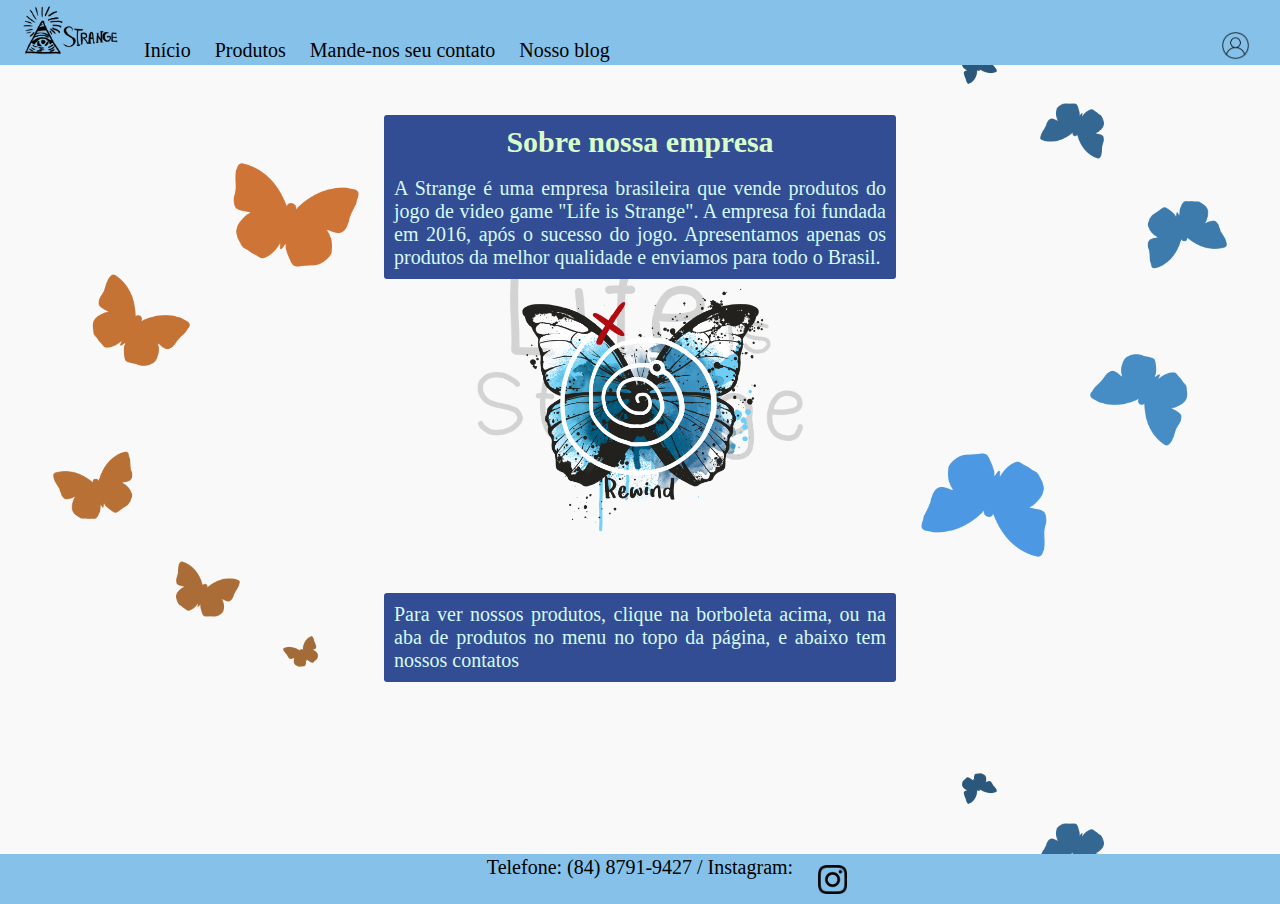
<file: index.html>
<!DOCTYPE html>
<html lang="pt-br">
<head>
    <meta charset="UTF-8">
    <meta name="viewport" content="width=device-width, initial-scale=1.0">

    <title>Strange Página Inicial</title>

    <link rel="stylesheet" type="text/css" href="style.css">
</head>
<body> 
    <!--Cabeçalho-->
    <header class="header">
        <nav class="header-details">
            <!--menu-->
            <ul class="menu">
                <li><img class="logo" src="./img/logo.png" alt="Logo da empresa"></li>
                <li class="home"><a href="index.html">Início</a></li>
                <li><a href="produtos.html">Produtos</a></li>
                <li><a href="formulario.html">Mande-nos seu contato</a></li>
                <li><a href="blog.html">Nosso blog</a></li>
            </ul>
            
        </nav>

        <!--lado direito menu-->
        <nav class="header-details">
            <a href="perfil.html"><img class="perfil" src="./img/perfil.png"></a>
            <a href="perfil.html"><img class="perfil2" src="./img/perfil2.png"></a>
        </nav>
    </header>

    <!--página-->
    <section >
        <div class="meio">
            <h1>Sobre nossa empresa</h1> <br/>

            <p class="conteudo">A Strange é uma empresa brasileira que vende produtos do jogo de video game "Life is Strange". A
                 empresa foi fundada em 2016, após o sucesso do jogo. Apresentamos apenas os produtos da melhor qualidade 
                e enviamos para todo o Brasil.
            </p>
        </div>

        <!--butterfly-->
        <div class="meio_borboleta">
            <a href="produtos.html"><img class="butterfly" src="./img/butterfly.png"></a>
        </div>

        <!--mais texto-->
        <div class="meio">

            <p class="conteudo">Para ver nossos produtos, clique na borboleta acima, ou na aba de produtos no menu no topo
                da página, e abaixo tem nossos contatos
            </p>
        </div>
    </section> <br/><br/><br/>
    
    <!--rodapé-->
    <footer class="footer">
        <p class="telefone">Telefone: (84) 8791-9427 / Instagram:</p>
        <a href="https://www.instagram.com/strange_empresa_ficticia/" target="_blank"><img class="insta" src="./img/insta.png"></a>
        <a href="https://www.instagram.com/strange_empresa_ficticia/" target="_blank"><img class="insta2" src="./img/insta2.png"></a>
    </footer>

</body>
</html>
</file>
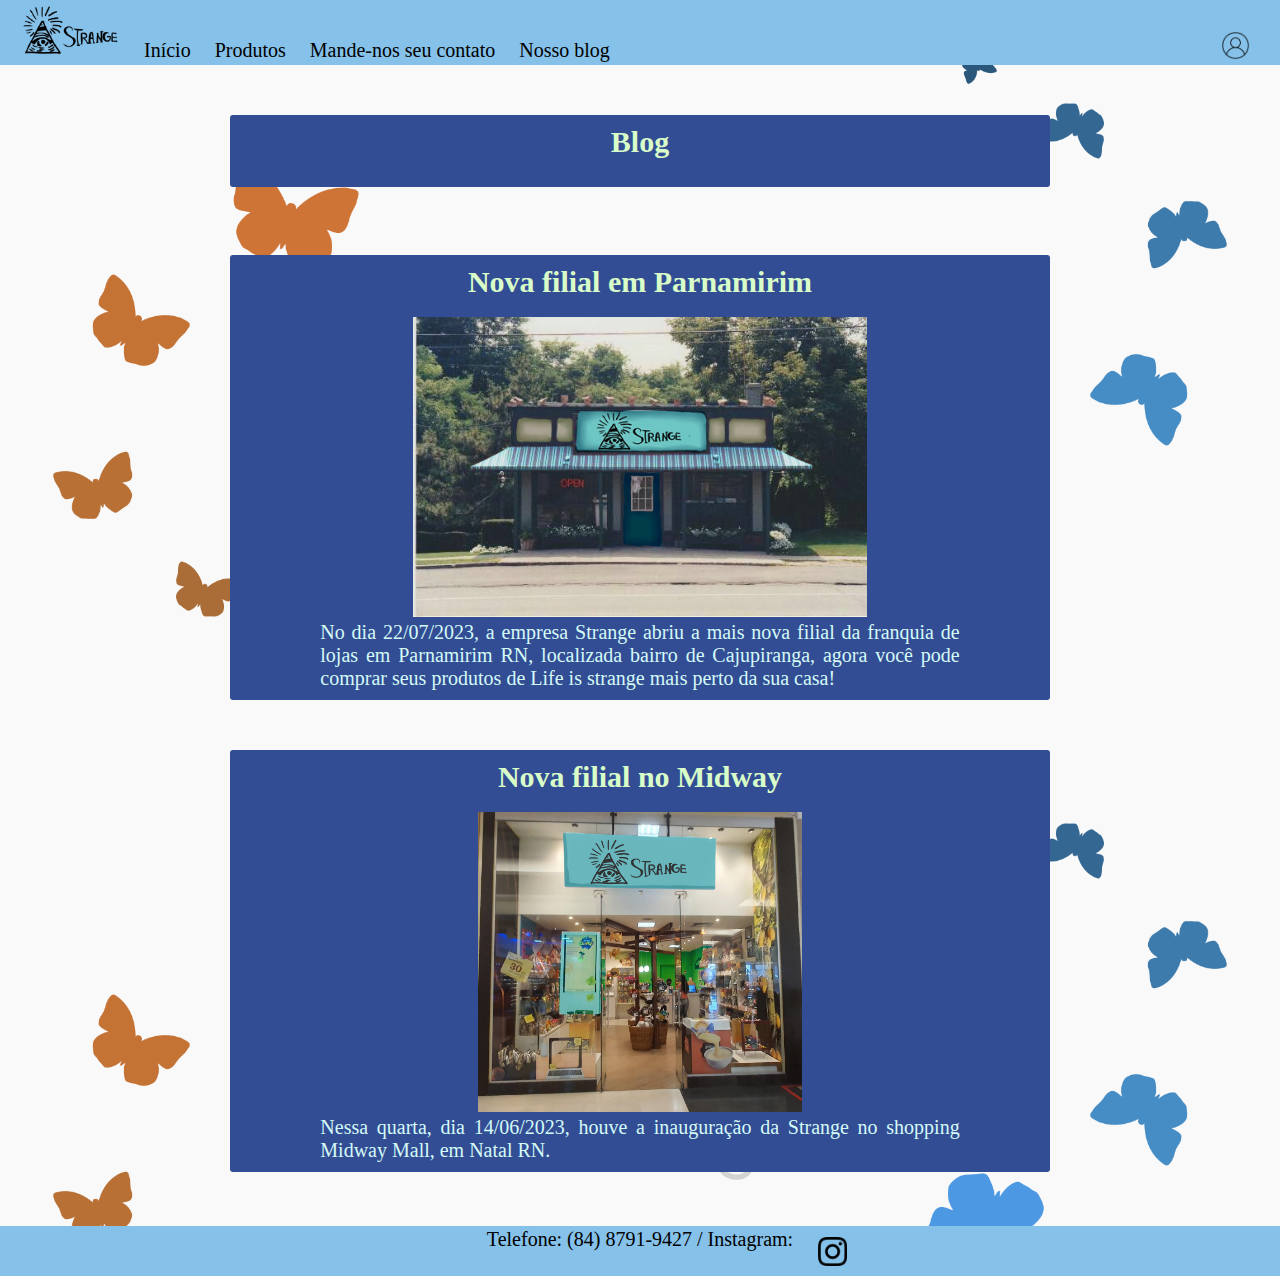
<file: blog.html>
<!DOCTYPE html>
<html lang="pt-br">
<head>
    <meta charset="UTF-8">
    <meta name="viewport" content="width=device-width, initial-scale=1.0">

    <title>Blog</title>

    <link rel="stylesheet" type="text/css" href="style.css">
</head>
<body> 
    <!--Cabeçalho-->
    <header class="header">
        <nav class="header-details">
            <!--menu-->
            <ul class="menu">
                <li><img class="logo" src="./img/logo.png" alt="Logo da empresa"></li>
                <li class="home"><a href="index.html">Início</a></li>
                <li><a href="produtos.html">Produtos</a></li>
                <li><a href="formulario.html">Mande-nos seu contato</a></li>
                <li><a href="blog.html">Nosso blog</a></li>
            </ul>
            
        </nav>

        <!--lado direito menu-->
        <nav class="header-details">
            <a href="perfil.html"><img class="perfil" src="./img/perfil.png"></a>
            <a href="perfil.html"><img class="perfil2" src="./img/perfil2.png"></a>
        </nav>
    </header>

    <!--página-->
    <section >
        <div class="meio_maior">
            <h1>Blog</h1> <br/>
        </div> <br/>

        <div class="meio_maior">
            <h1>Nova filial em Parnamirim</h1> <br/>
            <div class="div_max">
                <img class="filial" src="./img/empresa.jpg">
            </div>
            <div class="blog">
                <p class="conteudo">No dia 22/07/2023, a empresa Strange abriu a mais nova filial da franquia de 
                    lojas em Parnamirim RN, localizada bairro de Cajupiranga, agora você pode comprar seus produtos 
                    de Life is strange mais perto da sua casa!
                </p>
            </div>
        </div>

        <div class="meio_maior">
            <h1>Nova filial no Midway</h1> <br/>

            <div class="div_max">
                <img class="filial" src="./img/midway.jpg">
            </div>
            <div class="blog">
                <p class="conteudo">Nessa quarta, dia 14/06/2023, houve a inauguração da Strange no shopping Midway 
                    Mall, em Natal RN.
                </p>
            </div>

        </div>

        
    </section> <br/><br/><br/>
    
    <!--rodapé-->
    <footer class="footer">
        <p class="telefone">Telefone: (84) 8791-9427 / Instagram:</p>
        <a href="https://www.instagram.com/strange_empresa_ficticia/" target="_blank"><img class="insta" src="./img/insta.png"></a>
        <a href="https://www.instagram.com/strange_empresa_ficticia/" target="_blank"><img class="insta2" src="./img/insta2.png"></a>
    </footer>

</body>
</html>
</file>
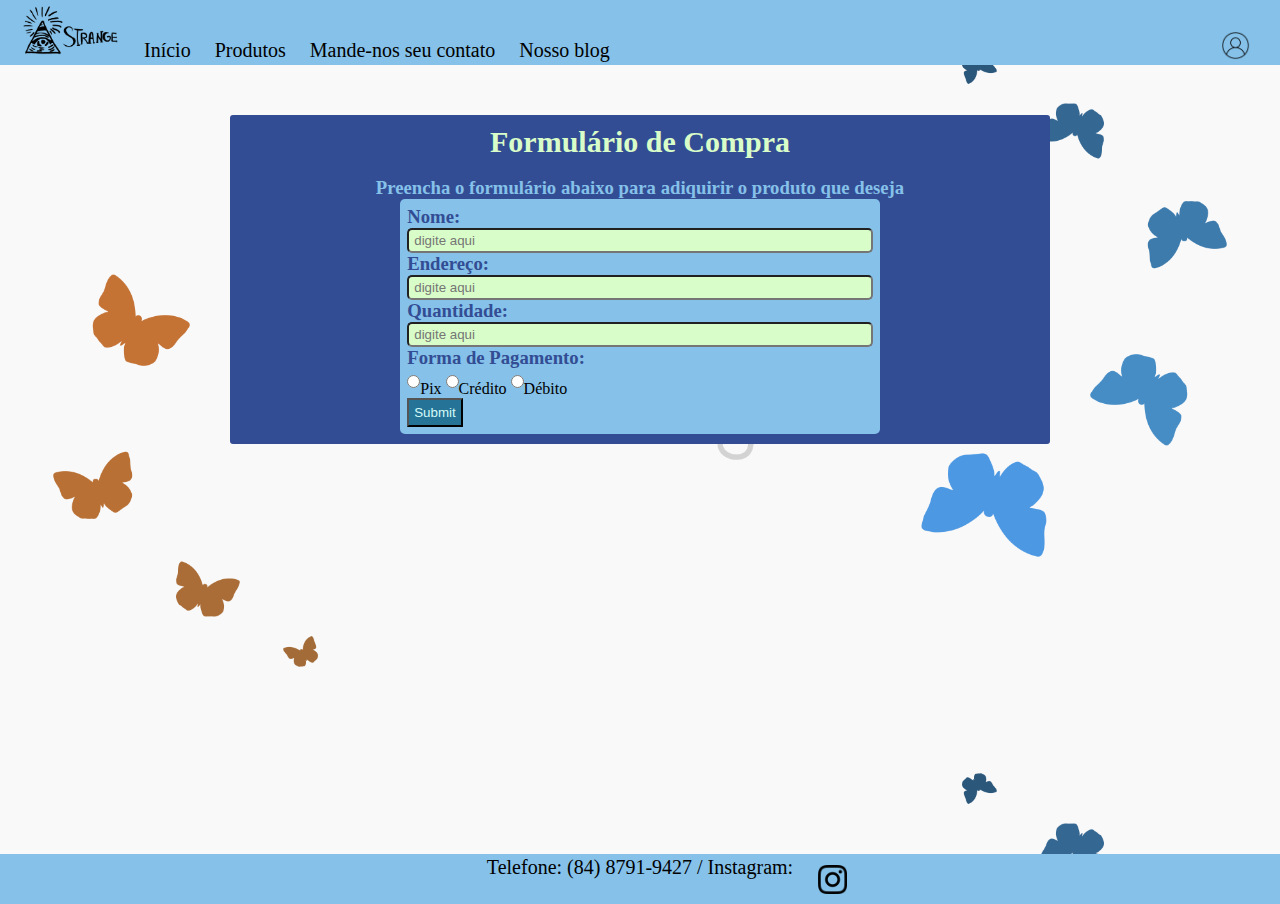
<file: compra.html>
<!DOCTYPE html>
<html lang="pt-br">
<head>
    <meta charset="UTF-8">
    <meta name="viewport" content="width=device-width, initial-scale=1.0">

    <title>Comprar produto</title>

    <link rel="stylesheet" type="text/css" href="style.css">
</head>
<body>
    <!--Cabeçalho-->
    <header class="header">
        <nav class="header-details">
            <!--menu-->
            <ul class="menu">
                <li><img class="logo" src="./img/logo.png" alt="Logo da empresa"></li>
                <li class="home"><a href="index.html">Início</a></li>
                <li><a href="produtos.html">Produtos</a></li>
                <li><a href="formulario.html">Mande-nos seu contato</a></li>
                <li><a href="blog.html">Nosso blog</a></li>
            </ul>
            
        </nav>

        <!--lado direito menu-->
        <nav class="header-details">
            <a href="perfil.html"><img class="perfil" src="./img/perfil.png"></a>
            <a href="perfil.html"><img class="perfil2" src="./img/perfil2.png"></a>
        </nav>
    </header>

    <!--página-->
    <section >
        <div class="meio_maior">
            <h1>Formulário de Compra</h1> <br/>
            <h3 class="texto">Preencha o formulário abaixo para adiquirir o produto que deseja</h3>

            <!--formulário-->
          <form class="form" action="compra_ok.html" method="post">

            <label><h3>Nome:</h3></label>
            <input class="input_not_button" type="text" required="required" placeholder="digite aqui"><br/>

            <label><h3>Endereço:</h3></label>
            <input class="input_not_button" type="text" required="required" placeholder="digite aqui">

            <label><h3>Quantidade:</h3></label>
            <input class="input_not_button" type="number" required="required" placeholder="digite aqui"><br/>

            <label><h3>Forma de Pagamento:</h3></label>
            <input name="radio" class="input_radio" type="radio" required="required">Pix 
            <input name="radio" class="input_radio" type="radio" required="required">Crédito
            <input name="radio" class="input_radio" type="radio" required="required">Débito <br/>


            <input class="button" type="submit">
          </form>
           
        </div>

      
    </section> <br/><br/><br/>

    <!--rodapé-->
    <footer class="footer">
        <p class="telefone">Telefone: (84) 8791-9427 / Instagram:</p>
        <a href="https://www.instagram.com/strange_empresa_ficticia/" target="_blank"><img class="insta" src="./img/insta.png"></a>
        <a href="https://www.instagram.com/strange_empresa_ficticia/" target="_blank"><img class="insta2" src="./img/insta2.png"></a>
    </footer>
    
</body>
</file>
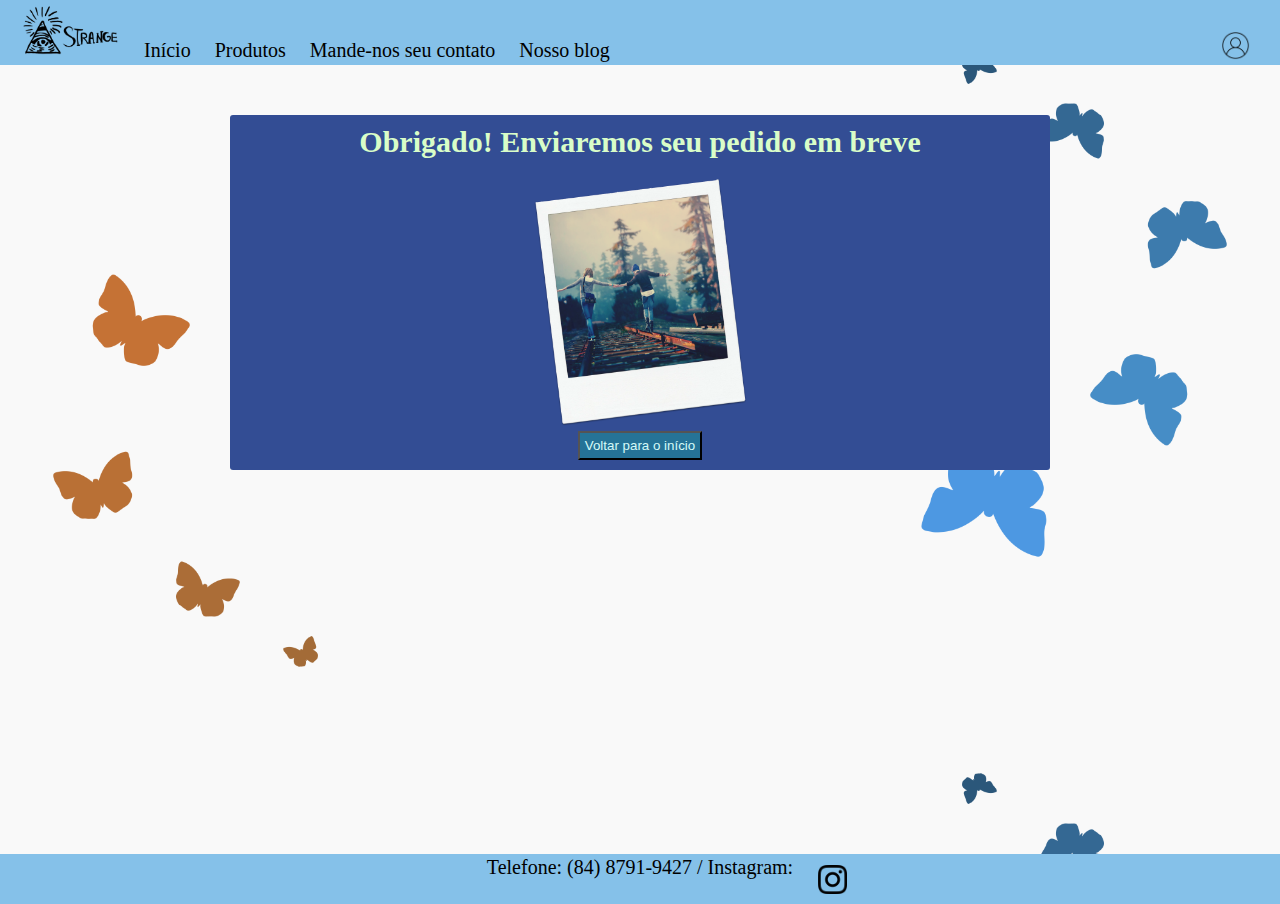
<file: compra_ok.html>
<!DOCTYPE html>
<html lang="pt-br">
<head>
    <meta charset="UTF-8">
    <meta name="viewport" content="width=device-width, initial-scale=1.0">

    <title>tudo ok</title>

    <link rel="stylesheet" type="text/css" href="style.css">
</head>
<body>
    <!--Cabeçalho-->
    <header class="header">
        <nav class="header-details">
            <!--menu-->
            <ul class="menu">
                <li><img class="logo" src="./img/logo.png" alt="Logo da empresa"></li>
                <li class="home"><a href="index.html">Início</a></li>
                <li><a href="produtos.html">Produtos</a></li>
                <li><a href="formulario.html">Mande-nos seu contato</a></li>
                <li><a href="blog.html">Nosso blog</a></li>
            </ul>
            
        </nav>

        <!--lado direito menu-->
        <nav class="header-details">
            <a href="perfil.html"><img class="perfil" src="./img/perfil.png"></a>
            <a href="perfil.html"><img class="perfil2" src="./img/perfil2.png"></a>
        </nav>
    </header>

    <!--página-->
    <section >
        <div class="meio_maior">
            <h1>Obrigado! Enviaremos seu pedido em breve</h1> <br/>
            
            <div class="div_max">
                <img class="trem" src="./img/trem.png">

                <form action="index.html" method="post">
                    <input class="button" type="submit" value="Voltar para o início">
                </form>
            </div>
           
        </div>

      
    </section> <br/><br/><br/>

    <!--rodapé-->
    <footer class="footer">
        <p class="telefone">Telefone: (84) 8791-9427 / Instagram:</p>
        <a href="https://www.instagram.com/strange_empresa_ficticia/" target="_blank"><img class="insta" src="./img/insta.png"></a>
        <a href="https://www.instagram.com/strange_empresa_ficticia/" target="_blank"><img class="insta2" src="./img/insta2.png"></a>
    </footer>
    
</body>
</file>
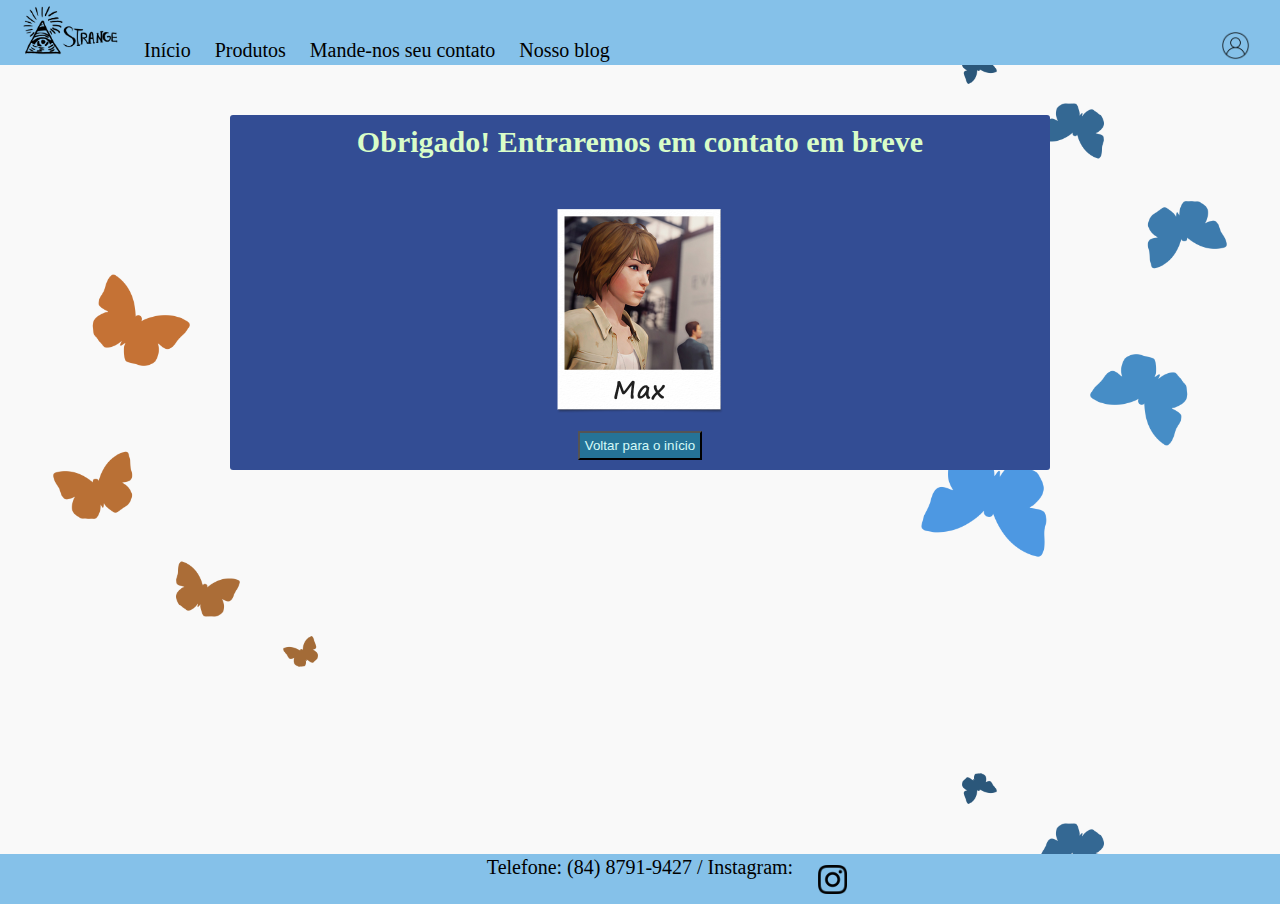
<file: form_ok.html>
<!DOCTYPE html>
<html lang="pt-br">
<head>
    <meta charset="UTF-8">
    <meta name="viewport" content="width=device-width, initial-scale=1.0">

    <title>tudo ok</title>

    <link rel="stylesheet" type="text/css" href="style.css">
</head>
<body>
    <!--Cabeçalho-->
    <header class="header">
        <nav class="header-details">
            <!--menu-->
            <ul class="menu">
                <li><img class="logo" src="./img/logo.png" alt="Logo da empresa"></li>
                <li class="home"><a href="index.html">Início</a></li>
                <li><a href="produtos.html">Produtos</a></li>
                <li><a href="formulario.html">Mande-nos seu contato</a></li>
                <li><a href="blog.html">Nosso blog</a></li>
            </ul>
            
        </nav>

        <!--lado direito menu-->
        <nav class="header-details">
            <a href="perfil.html"><img class="perfil" src="./img/perfil.png"></a>
            <a href="perfil.html"><img class="perfil2" src="./img/perfil2.png"></a>
        </nav>
    </header>

    <!--página-->
    <section >
        <div class="meio_maior">
            <h1>Obrigado! Entraremos em contato em breve</h1> <br/>
            
            <div class="div_max">
                <img class="max" src="./img/max.png">

                <form action="index.html" method="post">
                    <input class="button" type="submit" value="Voltar para o início">
                </form>
            </div>
           
        </div>

      
    </section> <br/><br/><br/>

    <!--rodapé-->
    <footer class="footer">
        <p class="telefone">Telefone: (84) 8791-9427 / Instagram:</p>
        <a href="https://www.instagram.com/strange_empresa_ficticia/" target="_blank"><img class="insta" src="./img/insta.png"></a>
        <a href="https://www.instagram.com/strange_empresa_ficticia/" target="_blank"><img class="insta2" src="./img/insta2.png"></a>
    </footer>
    
</body>
</file>
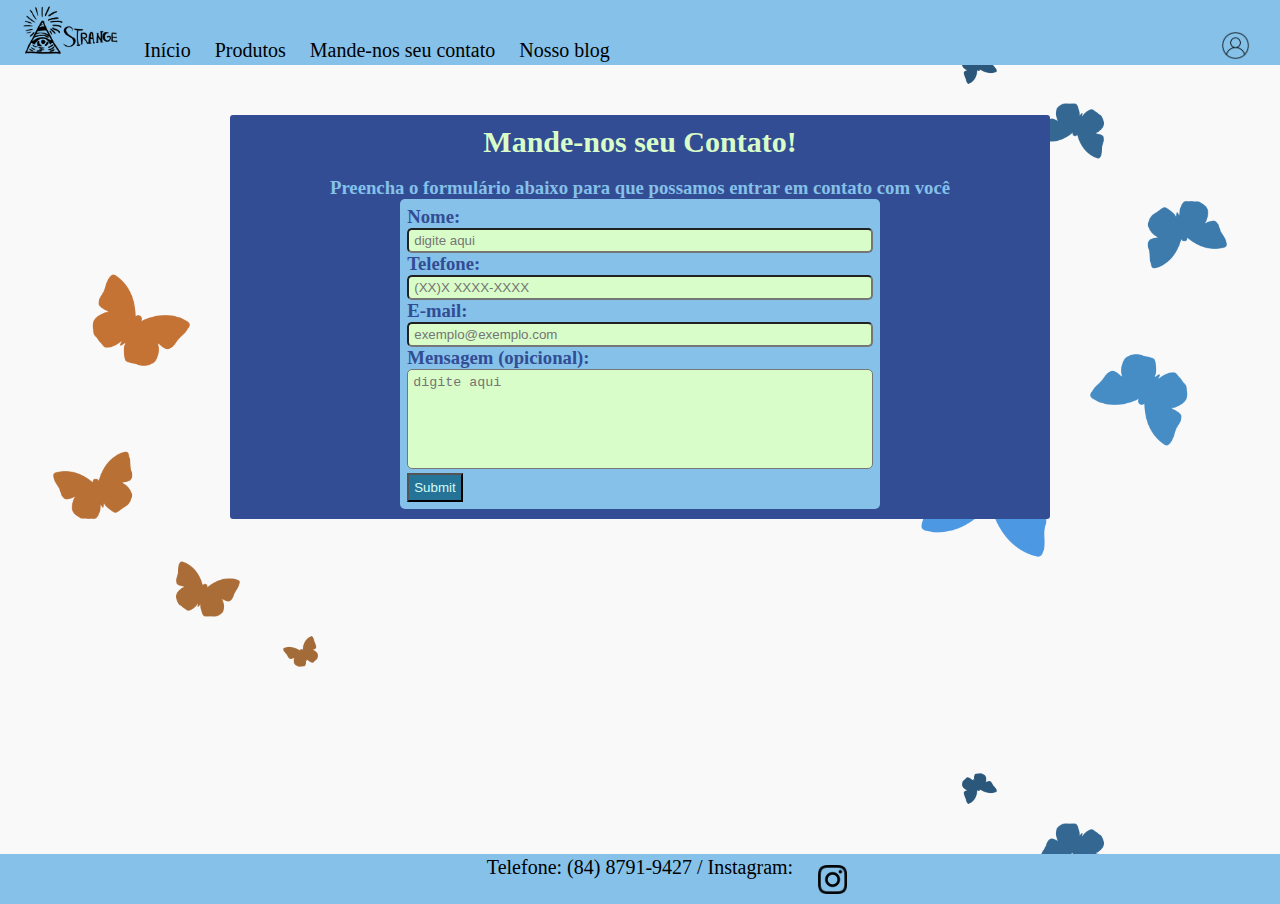
<file: formulario.html>
<!DOCTYPE html>
<html lang="pt-br">
<head>
    <meta charset="UTF-8">
    <meta name="viewport" content="width=device-width, initial-scale=1.0">

    <title>Strange forms</title>

    <link rel="stylesheet" type="text/css" href="style.css">
</head>
<body>
    <!--Cabeçalho-->
    <header class="header">
        <nav class="header-details">
            <!--menu-->
            <ul class="menu">
                <li><img class="logo" src="./img/logo.png" alt="Logo da empresa"></li>
                <li class="home"><a href="index.html">Início</a></li>
                <li><a href="produtos.html">Produtos</a></li>
                <li><a href="formulario.html">Mande-nos seu contato</a></li>
                <li><a href="blog.html">Nosso blog</a></li>
            </ul>
            
        </nav>

        <!--lado direito menu-->
        <nav class="header-details">
            <a href="perfil.html"><img class="perfil" src="./img/perfil.png"></a>
            <a href="perfil.html"><img class="perfil2" src="./img/perfil2.png"></a>
        </nav>
    </header>

    <!--página-->
    <section >
        <div class="meio_maior">
            <h1>Mande-nos seu Contato!</h1> <br/>
            <h3 class="texto">Preencha o formulário abaixo para que possamos entrar em contato com você</h3>

            <!--formulário-->
          <form class="form" action="form_ok.html" method="post">

            <label><h3>Nome:</h3></label>
            <input class="input_not_button" type="text" required="required" placeholder="digite aqui"><br/>

            <label><h3>Telefone:</h3></label>
            <input class="input_not_button" type="tel" required="required" placeholder="(XX)X XXXX-XXXX">

            <label><h3>E-mail:</h3></label>
            <input class="input_not_button" type="email" required="required" placeholder="exemplo@exemplo.com"><br/>

            <label><h3>Mensagem (opicional):</h3></label>
            <textarea class="input_not_button" id="area" style="resize:none" placeholder="digite aqui"></textarea><br/>

            <input class="button" type="submit">
          </form>
           
        </div>

      
    </section> <br/><br/><br/>

    <!--rodapé-->
    <footer class="footer">
        <p class="telefone">Telefone: (84) 8791-9427 / Instagram:</p>
        <a href="https://www.instagram.com/strange_empresa_ficticia/" target="_blank"><img class="insta" src="./img/insta.png"></a>
        <a href="https://www.instagram.com/strange_empresa_ficticia/" target="_blank"><img class="insta2" src="./img/insta2.png"></a>
    </footer>
    
</body>
</file>
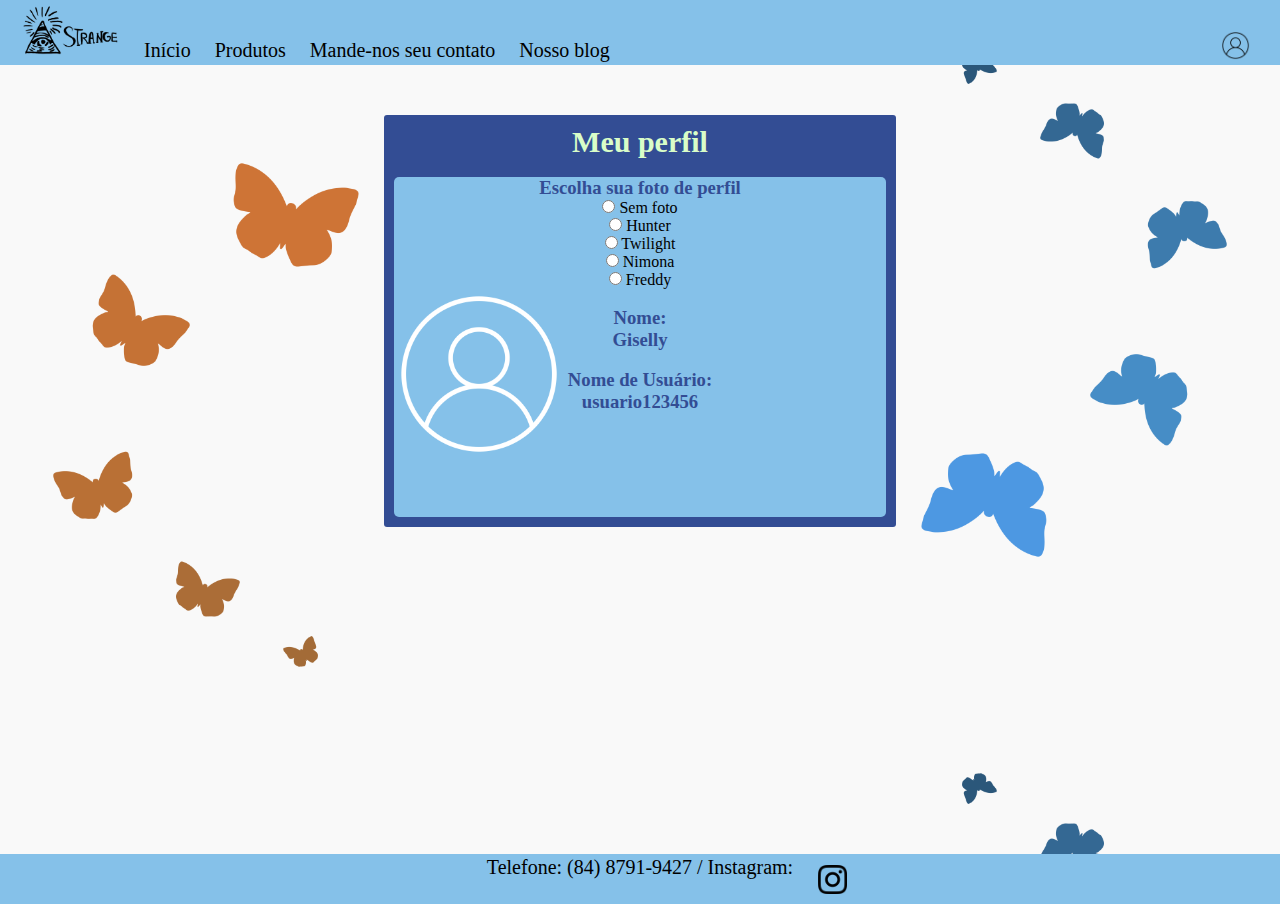
<file: perfil.html>
<!DOCTYPE html>
<html lang="pt-br">
<head>
    <meta charset="UTF-8">
    <meta name="viewport" content="width=device-width, initial-scale=1.0">

    <title>Meu perfil</title>

    <link rel="stylesheet" type="text/css" href="style.css">
</head>
<body> 
    <!--Cabeçalho-->
    <header class="header">
        <nav class="header-details">
            <!--menu-->
            <ul class="menu">
                <li><img class="logo" src="./img/logo.png" alt="Logo da empresa"></li>
                <li class="home"><a href="index.html">Início</a></li>
                <li><a href="produtos.html">Produtos</a></li>
                <li><a href="formulario.html">Mande-nos seu contato</a></li>
                <li><a href="blog.html">Nosso blog</a></li>
            </ul>
            
        </nav>

        <!--lado direito menu-->
        <nav class="header-details">
            <a href="perfil.html"><img class="perfil" src="./img/perfil.png"></a>
            <a href="perfil.html"><img class="perfil2" src="./img/perfil2.png"></a>
        </nav>
    </header>

    <!--página-->
    <section >
        <div class="meio">
            <h1>Meu perfil</h1> <br/>

            <div class="perfil_photo">

                <h3 class="escolher_foto">Escolha sua foto de perfil</h3>
                    
                        <input type="radio" name="marcar" id="sem_foto"> Sem foto <br/>
                        <input type="radio" name="marcar" id="hunter"> Hunter<br/>
                        <input type="radio" name="marcar" id="twilight"> Twilight<br/>
                        <input type="radio" name="marcar" id="nimona"> Nimona<br/>
                        <input type="radio" name="marcar" id="freddy"> Freddy<br/>
                    
                

                    
                        <img class="foto" src="./img/perfil2.png" id="foto_1">
                        <img class="foto" src="./img/perfil_foto_2.png" id="foto_2">
                        <img class="foto" src="./img/perfil_foto_3.png" id="foto_3"> 
                        <img class="foto" src="./img/perfil_foto_4" id="foto_4">
                        <img class="foto" src="./img/perfil_foto_5.png" id="foto_5"> <br/>
                    
                        <h3 class="escolher_foto">Nome:<br/> Giselly</h3><br/>
                        <h3 class="escolher_foto">Nome de Usuário:<br/> usuario123456
                        </h3>

            </div>
        </div>

        
    </section> <br/><br/><br/>
    
    <!--rodapé-->
    <footer class="footer">
        <p class="telefone">Telefone: (84) 8791-9427 / Instagram:</p>
        <a href="https://www.instagram.com/strange_empresa_ficticia/" target="_blank"><img class="insta" src="./img/insta.png"></a>
        <a href="https://www.instagram.com/strange_empresa_ficticia/" target="_blank"><img class="insta2" src="./img/insta2.png"></a>
    </footer>

</body>
</html>
</file>
<file: style.css>
*{
    padding: 0;
    margin: 0;
    box-sizing: border-box;
}

/*variável ---------------------------------------------*/
:root{
    --cor_menu: #85C1E9;
    --altura_header: 65px;
    --altura_footer: 50px;
}
 
/*cabeçalho-------------------------------------*/
.header{
    background-color: var(--cor_menu);
    padding: 2px 10px;
    display: flex;
    justify-content:space-between;
    position: relative;
    height: var(--altura_header);
}


.menu li{
    display: inline-block;
    padding: 2px 5px;
    text-decoration: none;
    
}

.menu li a{
    text-decoration: none;
    color:black;
    font-size: 20px;
    padding: 5px 5px;
}

    /*Menu bonitinho*/

    .menu li a:hover{
        background-color:#334d94;
        color:#d4faf7
    }

/*Página-----------------------------------------------------------------*/

body{
    background-image: url(./img/back_index.png);
    background-size: 100%;

   
}

section{
    min-height: calc(100vh - var(--altura_header) - var(--altura_footer) - var(--altura_footer));
    display: flex;
    flex-direction: column;
}

h1{
    text-align: center;
    color:#d9fdc8;
    font-size: 30px;
}

.texto{
    text-align: center;
    color:#85C1E9
}

.conteudo{
    font-size: 20px;
    color:#d4faf7;
    text-align: justify;
}

.escolher_foto{
    color:#334d94;  
}

.meio{
    background-color:#334d94;
    margin-top: 50px;
    margin-right: 30%;
    margin-left: 30%;
    padding: 10px 10px;
    border-radius: 3px;
    
}

.meio_maior{
    background-color:#334d94;
    margin-top: 50px;
    margin-right: 18%;
    margin-left: 18%;
    padding: 10px 10px;
    border-radius: 3px;
    
}

.meio_borboleta{
    text-align: center;
}

.produtos{
    display: flex;
    align-items: center;
    justify-content: space-between;
}

.blog{
    margin-right: 10%;
    margin-left: 10%;
}



.perfil_photo{
    min-height: 300px;
    text-align: center;
}

/*formulário---------------------------------------------*/
.form{
    margin-left: 20%;
    margin-right: 20%;
    margin-top: auto;
    background-color:#85C1E9;
    padding: 7px;
    border-radius: 5px;
}

label{
    color:#334d94;
}

#area{
    height: 100px;
}

.input_not_button{
    width: 100%;
    height: 25px;
    border-radius: 5px;
    background-color:#d9fdc8;
    color:#101e44;
    padding: 5px;
}

.input_radio{
    height: 25px;
    font-size: 20px;
   
}

.button{
    padding: 5px;
    background-color:#257397;
    color:#d4faf7;
    cursor:grab;
}

.div_max{
    text-align: center;
}

.perfil_photo{
    background-color:#85C1E9;
    border-radius: 5px;
    min-height: 340px;
}

/*Rodapé---------------------------------------------------*/
.telefone{
    display: inline-block;
    padding: 2px 20px;
}

.footer{
    position: relative;
    bottom: 0;
    width: 100%;
    height: var(--altura_footer);
    background-color: #85C1E9;
    text-align: center;

    font-size: 20px;
}

/*Imagens-----------------------------------------*/
.logo{
    height:auto;
    width: 110px;
}

.butterfly{
    height: auto;
    width: 260px;
}

.butterfly:hover{
    height: auto;
    width: 300px;
}

.perfil, .perfil2{
    height: auto;
    width: 39px;
    
    position: absolute;
    top: 26px;
    left: 95%;
    padding: 5px 5px
}

.insta, .insta2{
    height: auto;
    width: 39px;
    bottom: 5px;
    padding:5px 5px;

    position: absolute;
    padding: 5px,5px;

    display:inline-block;
}

.insta2{
    opacity: 0;
}

.insta2:hover{
    opacity: 1;
    background-color:#334d94;
}

/*Fazer mudar a imagem quando passa o mouse por cima do perfil*/

.perfil2{
    opacity: 0;
}

/*passar mouse por cima do perfil*/
.perfil2:hover{
    background-color:#334d94;
    opacity: 1;
}

.max, .trem{
    height: 250px;
}

.filial{
    height: 300px;
}

/*perfil--------------------------------------------------------*/

  .foto {
    position: absolute;
    height: 170px;
    border-radius: 50%;
    display: none;
  }

#foto_1{
    display: block;
}

#hunter:checked ~ #foto_2{
    display: block;
}

#twilight:checked ~ #foto_3{
    display: block;
}  
 
#nimona:checked ~ #foto_4{
    display: block;
}

#freddy:checked ~ #foto_5{
    display: block;
}

/*icons------------------------------------*/
#carrinho{
    color:#d9fdc8;
}

/*Produtos---------------------------------------------------------------------------------------------------------------*/
#p{
    display: inline-block;
}


/*imagens*/
.cd, .cd2, .caneca, .cd3, .cd4, .shirt, .shirt2{
    height: auto;
    width: 150px;
    vertical-align: middle;
}
</file>
